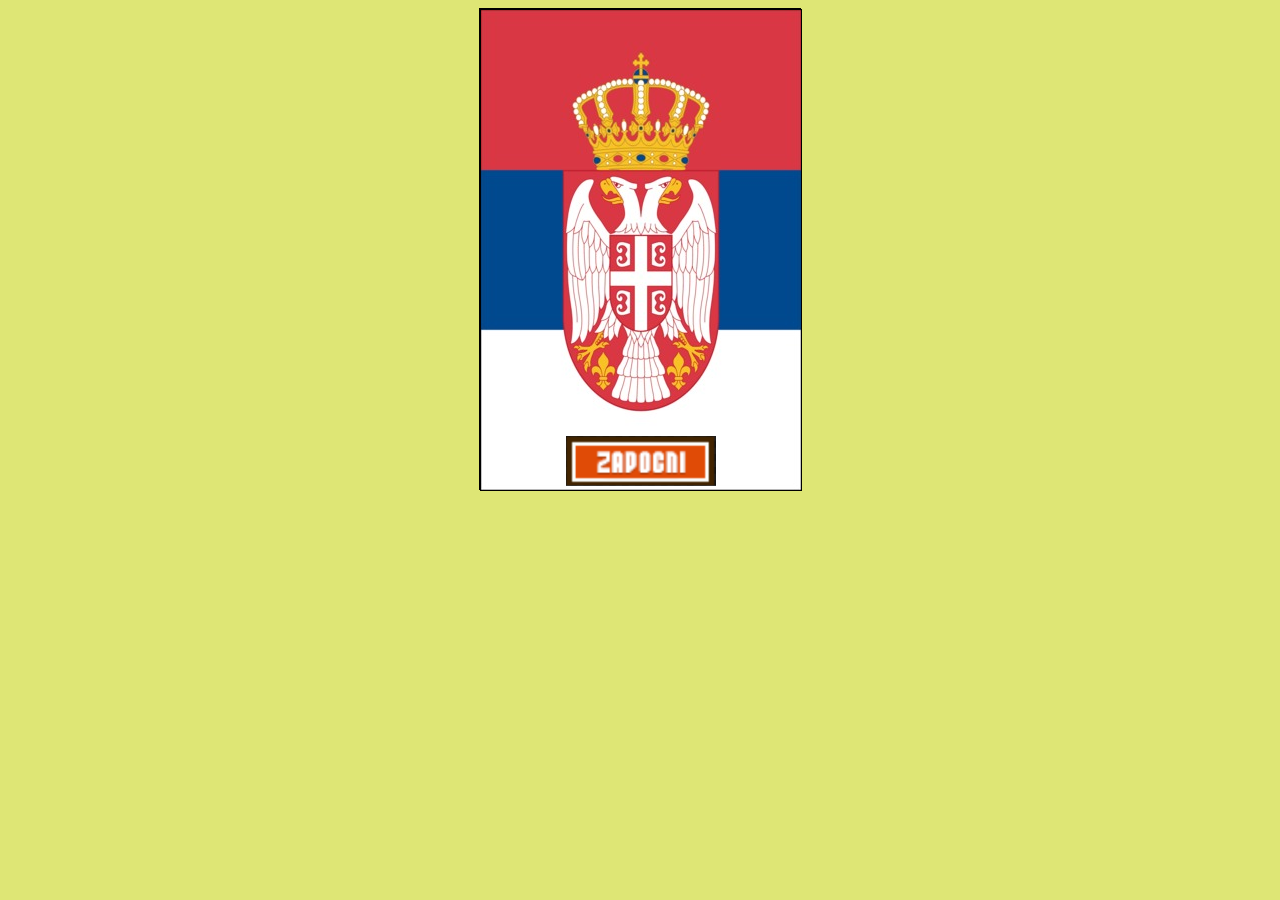
<file: index.html>
<!DOCTYPE html>
<html lang="en">
<head>
    <meta charset="UTF-8">
    <meta name="viewport" content="width=device-width, initial-scale=1.0">
    <title>Flappy Srba</title>
    <link rel="stylesheet" href="indexStyle.css">
</head>
<body>
    <div>
         <div  id=container>
            <a href="game.html"><img src="dugme1.png" alt=""></a>
        </div>
    </div>
</body>
</html>
</file>
<file: indexStyle.css>
div{
    border: 1px solid #000;
    display: block;
    margin: 0 auto;
    width: 320px;
    height: 480px;
    background-image: url("zastava.jpeg");
}
#container{
    display: flex;
    align-items: flex-end;
    justify-content: center;
}
img{
    height: 50px;
    width: 150px;
}
img:hover{
    height: 60px;
    width: 200px;
    
}

body{
    background-color: rgb(222, 230, 117);
}
</file>
